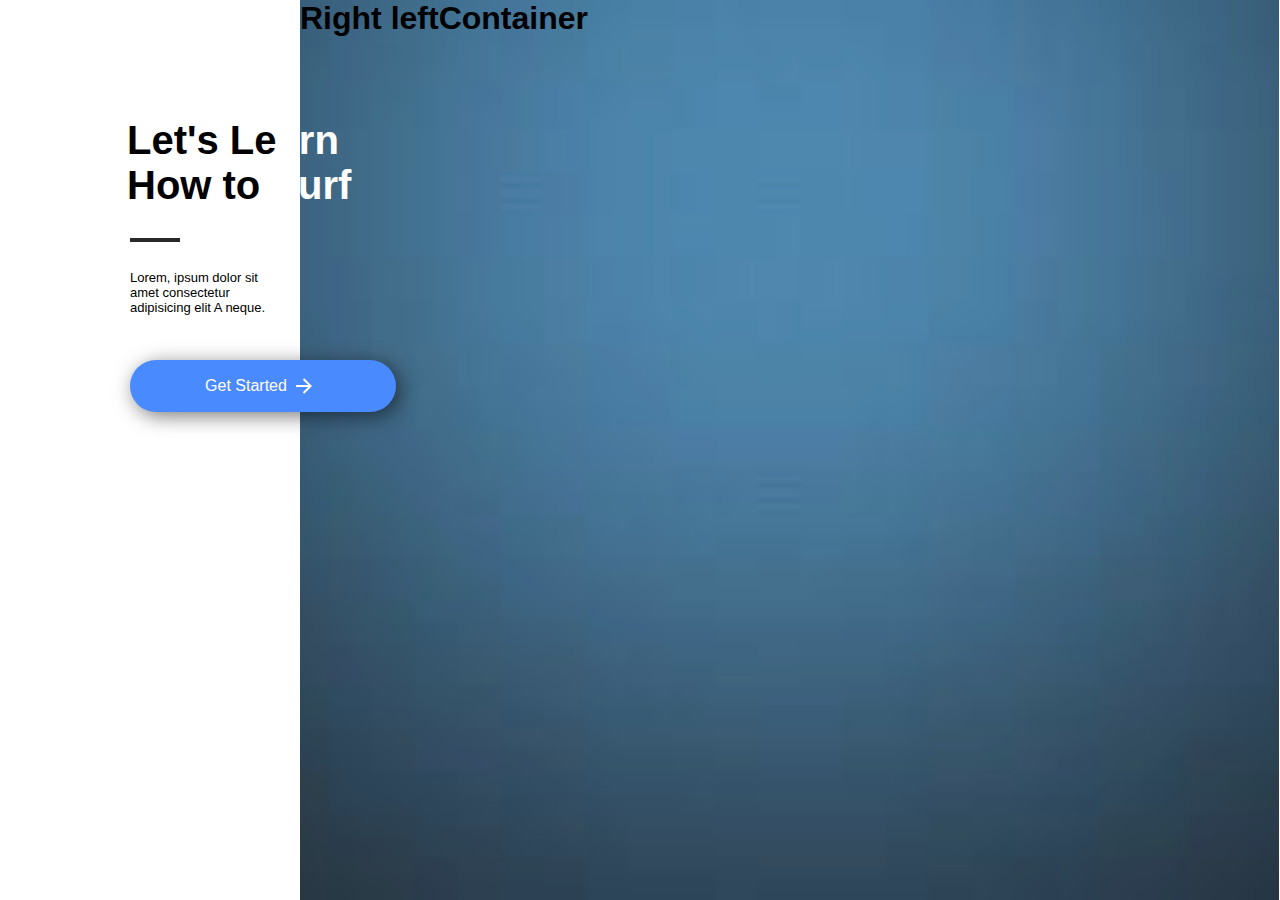
<file: 1st project/index.html>
<!DOCTYPE html>
<html lang="en">
<head>
    <meta charset="UTF-8">
    <meta http-equiv="X-UA-Compatible" content="IE=edge">
    <meta name="viewport" content="width=device-width, initial-scale=1.0">
    <title>1st project</title>

    <link rel="stylesheet" href="../1st project/style/stylesheet.css">
</head>
<body>
    <div id="backContainer"> 
        
        <div id="leftContainer">
            <h1 id="mainHeading">
                Let's Le<span>arn</span> How to <span>Surf</span>
            </h1>
            <div id="line"></div>
            <p id="leftParagraph">Lorem, ipsum dolor sit amet consectetur adipisicing elit A neque.</p>

            <div id="btnGetstarted">
                Get Started <img id="rightIcon" src="./icons/arrow-right-line.svg" alt="">
            </div>

            <div id="mentors" >
                
            </div>

        </div>
        <div id="rightContainer">
            <h1>Right leftContainer</h1>            
        </div>
    </div>    

</body>
</html>
</file>
<file: 1st project/style/stylesheet.css>
*{
    margin: 0%;
    padding: 0%;
    font-family: Verdana, Geneva, Tahoma, sans-serif;
}

/* Background Containers */
#backContainer{
    /* border: 1px solid black; */
    height: 649px;
    width: 1262px;
    display: flex;
    flex-direction: row;
    /* background-color: #0e0e1f; */
}

#leftContainer{
    /* border: 1px solid blue; */
    background-color: white;
    height: 649px;
    width: 300px;
}

#rightContainer{
    /* border: 1px solid red; */
    height: 649px;
    width: 958px;
    
}

#rightContainer::before{
    content: " ";
    background:url('../image/download.jpg') no-repeat center center/cover ;
    position: absolute;
    height: 100%;
    width: 76.5%;
    z-index: -1;
    opacity: 0.89;
}

#line{
    /* border: 2px solid brown; */
    background-color: rgb(40, 41, 43);
    position: absolute;
    height: 4px;
    width: 50px;
    top: 238px;
    left: 130px;    
}

/* Buttons */
#btnGetstarted{
    background-color: #4a8aff;
    color: white;
    position: absolute;
    height: 52px;
    width: 266px;
    top: 360px;
    left: 130px;
    display: flex;
    justify-content: center;
    align-items: center;
    border-radius: 68px;
    box-shadow: 4px 4px 20px #00000085;
}

/* Images */
#rightIcon{
    padding: 5px;
    filter: invert(100%) sepia(2%) saturate(0%) hue-rotate(187deg) brightness(105%) contrast(103%);
}

/* Headings */

#mainHeading{
    padding: 20px;
    font-size: 40px;
    position: absolute;
    width: 268px;
    top: 98px;
    left: 107px;
}

span{
    color: white;
}

/* Paragraphs */

#leftParagraph{
    position: absolute;
    font-size: 13px;
    width: 160px;
    top: 270px;
    left: 130px;
}
</file>
